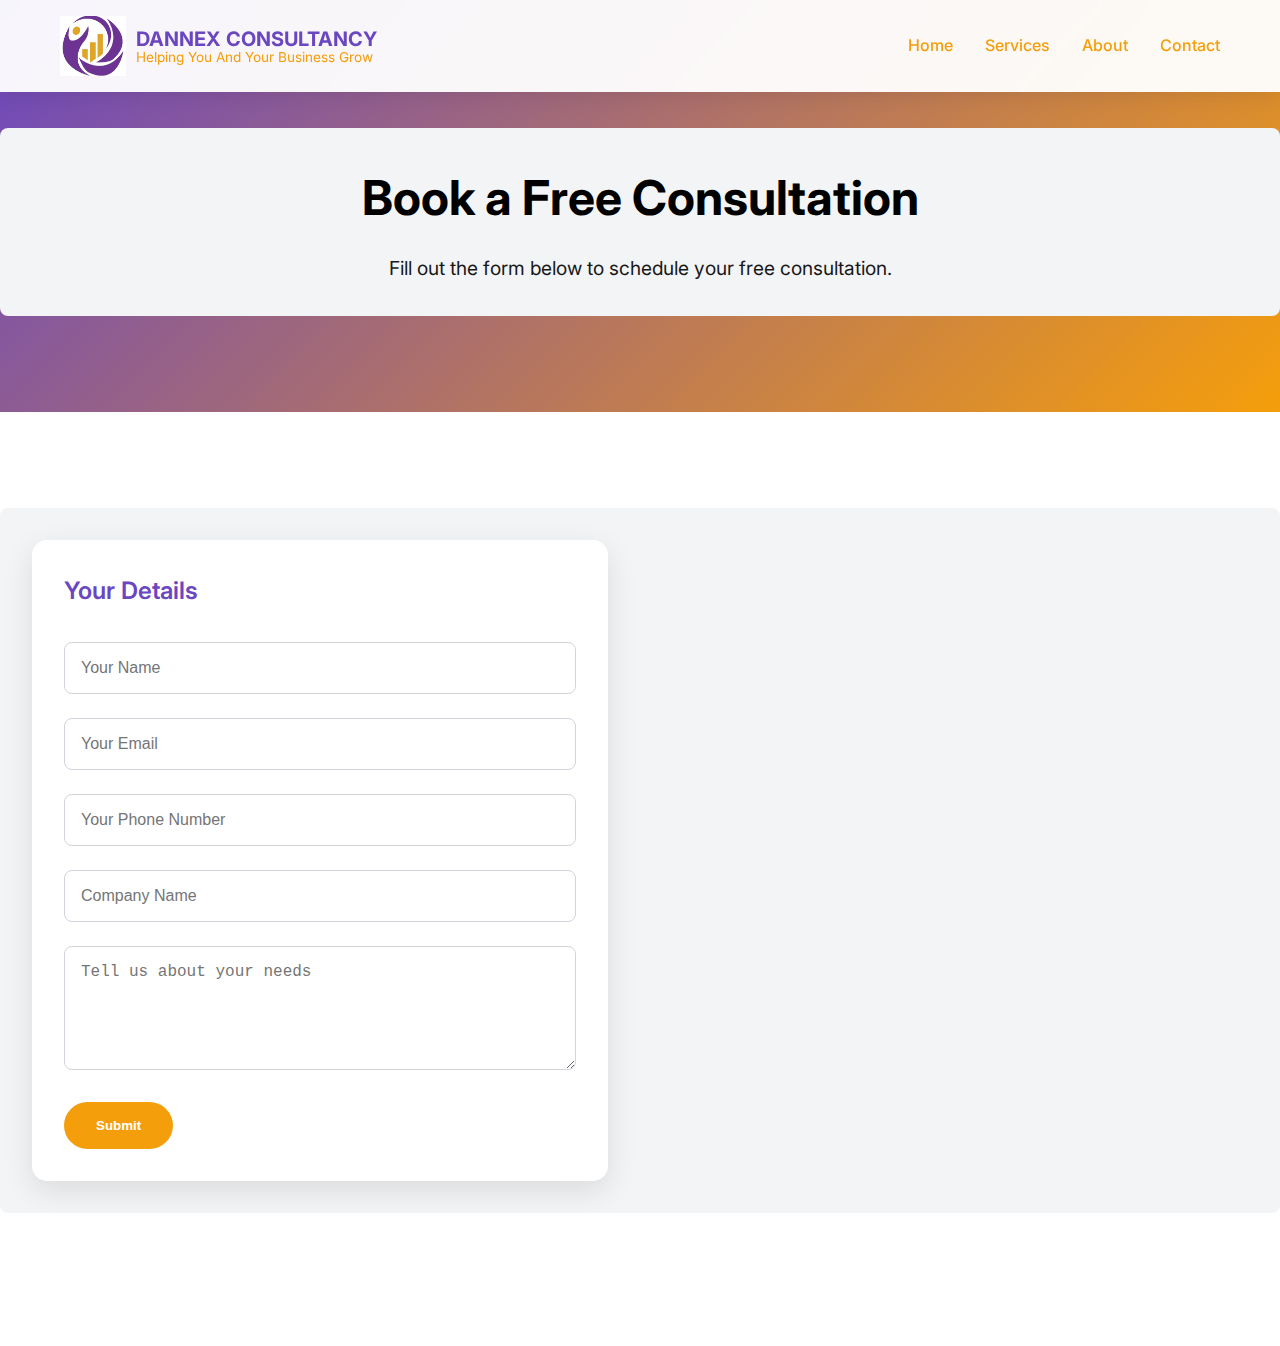
<file: consultation.html>
<!DOCTYPE html>
<html lang="en">
<head>
    <meta charset="UTF-8">
    <meta name="viewport" content="width=device-width, initial-scale=1.0">
    <title>Book a Consultation - DANNEX CONSULTANCY</title>
    <link rel="stylesheet" href="styles.css">
    <link href="https://fonts.googleapis.com/css2?family=Inter:wght@300;400;500;600;700;800&display=swap" rel="stylesheet">
    <link rel="stylesheet" href="https://cdnjs.cloudflare.com/ajax/libs/font-awesome/6.0.0/css/all.min.css">
</head>
<body>
    <nav class="navbar">
        <div class="nav-container">
            <div class="logo">
                <img src="Screenshot 2025-07-19 075804.png" class="logo-icon">
                <div class="logo-text-container">
                    <span class="dannex-consultancy-text">DANNEX CONSULTANCY</span>
                    <span class="logo-tagline-gold">Helping You And Your Business Grow</span>
                </div>
            </div>
            <ul class="nav-menu">
                <li><a href="index.html" class="nav-link">Home</a></li>
                <li><a href="services.html" class="nav-link">Services</a></li>
                <li><a href="index.html#who-we-are" class="nav-link">About</a></li>
                <li><a href="index.html#contact" class="nav-link">Contact</a></li>
            </ul>
            <div class="hamburger">
                <span></span>
                <span></span>
                <span></span>
            </div>
        </div>
    </nav>

    <section class="page-header">
        <div class="container">
            <h1>Book a Free Consultation</h1>
            <p>Fill out the form below to schedule your free consultation.</p>
        </div>
    </section>

    <section class="contact">
        <div class="container">
            <div class="contact-content">
                <div class="contact-form">
                    <h3>Your Details</h3>
                    <form id="consultationForm">
                        <div class="form-group">
                            <input type="text" id="name" name="name" placeholder="Your Name" required>
                        </div>
                        <div class="form-group">
                            <input type="email" id="email" name="email" placeholder="Your Email" required>
                        </div>
                        <div class="form-group">
                            <input type="tel" id="phone" name="phone" placeholder="Your Phone Number">
                        </div>
                        <div class="form-group">
                            <input type="text" id="company" name="company" placeholder="Company Name">
                        </div>
                        <div class="form-group">
                            <textarea id="message" name="message" placeholder="Tell us about your needs" rows="5" required></textarea>
                        </div>
                        <button type="submit" class="btn-primary">Submit</button>
                    </form>
                </div>
            </div>
        </div>
    </section>

    <script src="script.js"></script>
</body>
</html>
</file>
<file: styles.css>
* {
  margin: 0;
  padding: 0;
  box-sizing: border-box;
}

:root {
  --primary-purple: #6B46C1;
  --secondary-purple: #8B5CF6;
  --light-purple: rgba(139, 92, 246, 0.1);
  --primary-gold: #F59E0B;
  --secondary-gold: #FBBF24;
  --light-gold: rgba(245, 158, 11, 0.1);
  --white: #FFFFFF;
  --black: #000000;
  --gray-100: #F3F4F6;
  --gray-200: #E5E7EB;
  --gray-300: #D1D5DB;
  --gray-600: #4B5563;
  --gray-800: #1F2937;
  --royal-blue: rgba(65, 105, 225, 0.1); 
}

body {
  font-family: 'Inter', sans-serif;
  line-height: 1.6;
  color: var(--gray-800);
  overflow-x: hidden;
  background-color: var(--white) !important;
}

.container {
  padding: 2rem;
  border-radius: 8px;
  margin-bottom: 2rem;
  background-color: var(--gray-100) !important; /* Corrected: changed --grey to --gray-100 */
}

/* Navigation */
.navbar {
  position: fixed;
  top: 0;
  width: 100%;
  background: rgba(255, 255, 255, 0.95);
  backdrop-filter: blur(10px);
  z-index: 1000;
  padding: 1rem 0;
  box-shadow: 0 2px 20px rgba(0, 0, 0, 0.1);
}

.nav-container {
  max-width: 1200px;
  margin: 0 auto;
  padding: 0 20px;
  display: flex;
  justify-content: space-between;
  align-items: center;
}

/* Updated logo styling */
.logo {
  display: flex;
  align-items: center;
  gap: 10px; /* Space between the icon and the text container */
}

.logo-icon {
    height: 60px; /* Adjust size of the icon */
    width: auto;
    /* No alt text as requested. */
}

.logo-text-container {
    display: flex;
    flex-direction: column;
    line-height: 1.1; /* Tightly packed lines */
}

.dannex-consultancy-text {
    font-size: 1.25rem; /* Adjust font size as needed */
    font-weight: 700; /* Bold for main name */
    color: var(--primary-purple); /* Royal purple */
    white-space: nowrap; /* Keep on one line */
}

.logo-tagline-gold {
    font-size: 0.85rem; /* Adjust font size as needed */
    color: var(--primary-gold); /* Gold color */
    white-space: nowrap; /* Keep on one line */
}

/* Hide previous text-based logo elements if they exist */
.logo h1, .logo-tagline {
  display: none;
}


.nav-menu {
  display: flex;
  list-style: none;
  gap: 2rem;
}

.nav-link {
  text-decoration: none;
  color: var(--primary-gold);
  font-weight: 500;
  transition: all 0.3s ease;
  position: relative;
}

.nav-link:hover {
  color: var(--secondary-gold);
  transform: translateY(-2px);
}

.nav-link::after {
  content: '';
  position: absolute;
  bottom: -5px;
  left: 0;
  width: 0;
  height: 2px;
  background: var(--primary-gold);
  transition: width 0.3s ease;
}

.nav-link:hover::after {
  width: 100%;
}

.hamburger {
  display: none;
  flex-direction: column;
  cursor: pointer;
}

.hamburger span {
  width: 25px;
  height: 3px;
  background: var(--primary-gold);
  margin: 3px 0;
  transition: 0.3s;
}

/* Diagonal Shape */
.diagonal-shape {
  position: absolute;
  top: 0;
  right: 0;
  width: 60%;
  height: 100vh;
  background: linear-gradient(135deg, var(--primary-purple) 0%, var(--primary-gold) 100%);
  clip-path: polygon(30% 0%, 100% 0%, 100% 100%, 0% 100%);
  z-index: -1;
  opacity: 0.1;
}

/* Hero Section */
.hero {
  min-height: 100vh;
  background: linear-gradient(rgba(107, 70, 193, 0.7), rgba(107, 70, 193, 0.7)), 
              url('https://th.bing.com/th/id/OIP.GJowdNmXuoO_Ojka0sSlUQAAAA?rs=1&pid=ImgDetMain') center/cover;
  display: flex;
  align-items: center;
  position: relative;
  padding-top: 80px;
}

.hero-content {
  max-width: 1200px;
  margin: 0 auto;
  padding: 0 20px;
  width: 100%;
}

.hero-text {
  max-width: 600px;
  color: var(--white);
}

.hero-text h1 {
  font-size: 3.5rem;
  font-weight: 800;
  margin-bottom: 1.5rem;
  line-height: 1.2;
}

.hero-text p {
  font-size: 1.2rem;
  margin-bottom: 2rem;
  opacity: 0.9;
}

.hero-buttons {
  display: flex;
  gap: 1rem;
  flex-wrap: wrap;
}

.btn-primary, .btn-secondary {
  padding: 1rem 2rem;
  border: none;
  border-radius: 50px;
  font-weight: 600;
  cursor: pointer;
  transition: all 0.3s ease;
  text-decoration: none;
  display: inline-block;
  text-align: center;
}

.btn-primary {
  background: var(--primary-gold);
  color: var(--white);
}

.btn-primary:hover {
  background: var(--secondary-gold);
  transform: translateY(-3px);
  box-shadow: 0 10px 30px rgba(245, 158, 11, 0.3);
}

.btn-secondary {
  background: transparent;
  color: var(--white);
  border: 2px solid var(--white);
}

.btn-secondary:hover {
  background: var(--primary-gold);
  border-color: var(--primary-gold);
  transform: translateY(-3px);
  box-shadow: 0 10px 30px rgba(245, 158, 11, 0.3);
}

/* Why Choose Us Section */
.why-choose {
  padding: 0;
  background: var(--white) !important;
  position: relative;
  margin-top: -1px;
}

.why-choose-header {
  text-align: center;
  padding: 4rem 0 2rem;
}

.why-choose-header h2 {
  font-size: 2.5rem;
  font-weight: 700;
  color: var(--black);
}

.why-choose-cards {
  display: grid;
  grid-template-columns: repeat(auto-fit, minmax(300px, 1fr));
  gap: 2rem;
  padding: 2rem 0 4rem;
  position: relative;
  z-index: 2;
}

.card {
  background: var(--white);
  padding: 2rem;
  border-radius: 15px;
  text-align: center;
  box-shadow: 0 10px 30px rgba(0, 0, 0, 0.1);
  transition: transform 0.3s ease;
  position: relative;
  top: 50px;
}

.card:hover {
  transform: translateY(-10px);
}

.card-icon {
  width: 80px;
  height: 80px;
  background: linear-gradient(135deg, var(--primary-purple), var(--primary-gold));
  border-radius: 50%;
  display: flex;
  align-items: center;
  justify-content: center;
  margin: 0 auto 1.5rem;
}

.card-icon i {
  font-size: 2rem;
  color: var(--white);
}

.card h3 {
  font-size: 1.5rem;
  font-weight: 600;
  margin-bottom: 1rem;
  color: var(--primary-purple);
}

.card p {
  color: var(--gray-600);
  line-height: 1.6;
}

/* Our Expertise Section */
.expertise {
  padding: 6rem 0;
  background: var(--white) !important;
}

.expertise h2 {
  text-align: center;
  font-size: 2.5rem;
  font-weight: 700;
  margin-bottom: 3rem;
  color: var(--primary-purple);
}

.expertise-grid {
  display: grid;
  grid-template-columns: repeat(auto-fit, minmax(250px, 1fr));
  gap: 2rem;
}

.expertise-item {
  background: var(--white);
  padding: 2rem;
  border-radius: 15px;
  text-align: center;
  box-shadow: 0 5px 20px rgba(0, 0, 0, 0.1);
  transition: all 0.3s ease;
}

.expertise-item:hover {
  transform: translateY(-5px);
  box-shadow: 0 15px 40px rgba(0, 0, 0, 0.15);
}

.expertise-item i {
  font-size: 3rem;
  color: var(--primary-gold);
  margin-bottom: 1rem;
}

.expertise-item h3 {
  font-size: 1.3rem;
  font-weight: 600;
  margin-bottom: 1rem;
  color: var(--primary-purple);
}

.expertise-item p {
  color: var(--gray-600);
}

/* Who We Are Section */
.who-we-are {
  padding: 6rem 0;
  background: var(--white) !important;
}

.who-we-are-content {
  display: grid;
  grid-template-columns: 1fr 1fr;
  gap: 4rem;
  align-items: center;
}

.slideshow-container {
  position: relative;
  height: 400px;
  border-radius: 15px;
  overflow: hidden;
  box-shadow: 0 15px 40px rgba(0, 0, 0, 0.1);
}

.slide {
  position: absolute;
  top: 0;
  left: 0;
  width: 100%;
  height: 100%;
  opacity: 0;
  transition: opacity 1s ease-in-out;
}

.slide.active {
  opacity: 1;
}

.slide img {
  width: 100%;
  height: 100%;
  object-fit: cover;
}

.who-we-are-text h2 {
  font-size: 2.5rem;
  font-weight: 700;
  font-style: italic;
  color: var(--primary-gold);
  margin-bottom: 2rem;
}

.who-we-are-text p {
  font-size: 1.1rem;
  line-height: 1.8;
  margin-bottom: 1.5rem;
  color: var(--gray-600);
}

/* Services Section (general, for index.html) */
.services {
  padding: 6rem 0;
  background: var(--gray-100) !important; /* Corrected: changed --grey to --gray-100 */
}

.services h2 {
  text-align: center;
  font-size: 2.5rem;
  font-weight: 700;
  margin-bottom: 3rem;
  color: var(--primary-purple);
}

.services-grid {
  display: grid;
  grid-template-columns: repeat(auto-fit, minmax(300px, 1fr));
  gap: 2rem;
}

.service-item {
  background: var(--white);
  padding: 2rem;
  border-radius: 15px;
  text-align: center;
  box-shadow: 0 5px 20px rgba(0, 0, 0, 0.1);
  transition: all 0.3s ease;
}

.service-item:hover {
  transform: translateY(-5px);
  box-shadow: 0 15px 40px rgba(0, 0, 0, 0.15);
}

.service-item i {
  font-size: 3rem;
  color: var(--primary-gold);
  margin-bottom: 1rem;
}

.service-item h3 {
  font-size: 1.3rem;
  font-weight: 600;
  margin-bottom: 1rem;
  color: var(--primary-purple);
}

.service-item p {
  color: var(--gray-600);
  line-height: 1.6;
}

/* Our Goals Section */
.our-goals {
  padding: 6rem 0;
  background: var(--white) !important;
}

.goals-container {
  background: var(--royal-blue);
  padding: 4rem;
  border-radius: 20px;
  box-shadow: 0 20px 60px rgba(0, 0, 0, 0.1);
  transform: translateY(-20px);
}

.goals-container h2 {
  text-align: center;
  font-size: 2.5rem;
  font-weight: 700;
  margin-bottom: 3rem;
  color: var(--primary-purple);
}

.goals-grid {
  display: grid;
  grid-template-columns: repeat(auto-fit, minmax(300px, 1fr));
  gap: 2rem;
}

.goal-item {
  background: var(--white);
  padding: 2rem;
  border-radius: 15px;
  position: relative;
  box-shadow: 0 5px 20px rgba(0, 0, 0, 0.1);
  transition: transform 0.3s ease;
}

.goal-item:hover {
  transform: translateY(-5px);
}

.goal-number {
  position: absolute;
  top: -15px;
  left: 2rem;
  background: linear-gradient(135deg, var(--primary-purple), var(--primary-gold));
  color: var(--white);
  width: 40px;
  height: 40px;
  border-radius: 50%;
  display: flex;
  align-items: center;
  justify-content: center;
  font-weight: 700;
  font-size: 1.2rem;
}

.goal-item h3 {
  font-size: 1.3rem;
  font-weight: 600;
  margin: 1rem 0;
  color: var(--primary-purple);
}

.goal-item p {
  color: var(--gray-600);
  line-height: 1.6;
}

/* Industry Focus Section */
.industry-focus {
  padding: 6rem 0;
  background: var(--white) !important;
}

.industry-focus h2 {
  text-align: center;
  font-size: 2.5rem;
  font-weight: 700;
  margin-bottom: 1rem;
  color: var(--primary-purple);
}

.section-subtitle {
  text-align: center;
  font-size: 1.2rem;
  color: var(--gray-600);
  margin-bottom: 3rem;
}

.industry-grid {
  display: grid;
  grid-template-columns: repeat(auto-fit, minmax(250px, 1fr));
  gap: 2rem;
}

.industry-item {
  background: var(--white);
  padding: 2rem;
  border-radius: 15px;
  text-align: center;
  box-shadow: 0 5px 20px rgba(0, 0, 0, 0.1);
  transition: all 0.3s ease;
}

.industry-item:hover {
  transform: translateY(-5px);
  box-shadow: 0 15px 40px rgba(0, 0, 0, 0.15);
}

.industry-item i {
  font-size: 3rem;
  color: var(--primary-gold);
  margin-bottom: 1rem;
}

.industry-item h3 {
  font-size: 1.3rem;
  font-weight: 600;
  margin-bottom: 1rem;
  color: var(--primary-purple);
}

.industry-item p {
  color: var(--gray-600);
}

/* FAQ Section */
.faq {
  padding: 6rem 0;
  background: var(--white) !important;
}

.faq-header {
  text-align: center;
  margin-bottom: 3rem;
}

.faq-header h2 {
  font-size: 2.5rem;
  font-weight: 700;
  margin-bottom: 1rem;
  color: var(--primary-purple);
}

.faq-subtitle {
  font-size: 1.5rem;
  margin-bottom: 1rem;
}

.highlight {
  color: var(--primary-gold);
  font-weight: 700;
}

.faq-description {
  color: var(--gray-600);
  font-size: 1.1rem;
}

.faq-content {
  max-width: 800px;
  margin: 0 auto;
}

.faq-item {
  margin-bottom: 1rem;
  border: 1px solid var(--gray-200);
  border-radius: 10px;
  overflow: hidden;
}

.faq-question {
  width: 100%;
  padding: 1.5rem;
  background: var(--white);
  border: none;
  text-align: left;
  cursor: pointer;
  display: flex;
  justify-content: space-between;
  align-items: center;
  font-size: 1.1rem;
  font-weight: 600;
  color: var(--primary-purple);
  transition: all 0.3s ease;
}

.faq-question:hover {
  background: var(--light-purple);
}

.faq-question i {
  transition: transform 0.3s ease;
  color: var(--primary-gold);
}

.faq-question.active i {
  transform: rotate(180deg);
}

.faq-answer {
  max-height: 0;
  overflow: hidden;
  transition: max-height 0.3s ease;
  background: var(--gray-100);
}

.faq-answer.active {
  max-height: 200px;
}

.faq-answer p {
  padding: 1.5rem;
  color: var(--gray-600);
  line-height: 1.6;
}

/* Contact Section */
.contact {
  padding: 6rem 0;
  background: var(--white) !important;
}

.contact h2 {
  text-align: center;
  font-size: 2.5rem;
  font-weight: 700;
  margin-bottom: 3rem;
  color: var(--primary-purple);
}

.contact-content {
  display: grid;
  grid-template-columns: 1fr 1fr;
  gap: 4rem;
}

.contact-image-section {
  position: relative;
}

.contact-image {
  border-radius: 15px;
  overflow: hidden;
  box-shadow: 0 10px 30px rgba(0, 0, 0, 0.1);
  height: 400px;
}

.contact-image img {
  width: 100%;
  height: 100%;
  object-fit: cover;
}

.contact-info {
  position: absolute;
  bottom: 20px;
  left: 20px;
  background: var(--white);
  padding: 1.5rem;
  border-radius: 10px;
  box-shadow: 0 5px 20px rgba(0, 0, 0, 0.1);
}

.contact-item {
  display: flex;
  align-items: center;
  gap: 0.5rem;
  margin-bottom: 0.5rem;
}

.contact-item i {
  color: var(--primary-gold);
  width: 20px;
}

.contact-form {
  background: var(--white);
  padding: 2rem;
  border-radius: 15px;
  box-shadow: 0 10px 30px rgba(0, 0, 0, 0.1);
}

.contact-form h3 {
  font-size: 1.5rem;
  font-weight: 600;
  margin-bottom: 2rem;
  color: var(--primary-purple);
}

.form-group {
  margin-bottom: 1.5rem;
}

.form-group input,
.form-group select,
.form-group textarea {
  width: 100%;
  padding: 1rem;
  border: 1px solid var(--gray-300);
  border-radius: 8px;
  font-size: 1rem;
  transition: border-color 0.3s ease;
}

.form-group input:focus,
.form-group select:focus,
.form-group textarea:focus {
  outline: none;
  border-color: var(--primary-purple);
}

.form-group textarea {
  resize: vertical;
  min-height: 120px;
}

/* CTA Section */
.cta {
  padding: 6rem 0;
  background: var(--white); /* This should now contrast with the text */
  color: var(--primary-purple); /* Changed text color to loyal purple */
  text-align: center;
}

.cta-content h2 {
  font-size: 2.5rem;
  font-weight: 700;
  margin-bottom: 1rem;
  color: var(--primary-purple); /* Ensure heading is purple */
}

.cta-content p {
  font-size: 1.2rem;
  margin-bottom: 2rem;
  opacity: 0.9;
  color: var(--primary-purple); /* Ensure paragraph is purple */
}

.cta .btn-primary {
  background: var(--primary-gold); 
  color: var(--white);
}

.cta .btn-primary:hover {
  background: var(--secondary-gold);
  transform: translateY(-3px);
  box-shadow: 0 10px 30px rgba(245, 158, 11, 0.3);
}

/* Footer */
.footer {
  background: var(--gray-800);
  color: var(--black);
  padding: 4rem 0 2rem;
}

.footer-content {
  display: grid;
  grid-template-columns: repeat(auto-fit, minmax(250px, 1fr));
  gap: 2rem;
  margin-bottom: 2rem;
}

.footer-logo h3 {
  font-size: 1.5rem;
  font-weight: 800;
  color: var(--primary-gold);
  margin-bottom: 1rem;
  line-height: 1.2;
}

.footer-section p {
  margin-bottom: 1.5rem;
  opacity: 0.8;
}

.footer-section h4 {
  font-size: 1.2rem;
  font-weight: 600;
  margin-bottom: 1rem;
  color: var(--primary-gold);
}

.footer-section ul {
  list-style: none;
}

.footer-section ul li {
  margin-bottom: 0.5rem;
}

.footer-section ul li a {
  color: var(--black);
  text-decoration: none;
  opacity: 0.8;
  transition: opacity 0.3s ease;
}

.footer-section ul li a:hover {
  opacity: 1;
  color: var(--primary-gold);
}

.social-links {
  display: flex;
  gap: 1rem;
}

.social-links a {
  width: 40px;
  height: 40px;
  background: var(--primary-purple);
  border-radius: 50%;
  display: flex;
  align-items: center;
  justify-content: center;
  color: var(--black);
  text-decoration: none;
  transition: all 0.3s ease;
}

.social-links a:hover {
  background: var(--primary-gold);
  transform: translateY(-3px);
}

.footer-bottom {
  text-align: center;
  padding-top: 2rem;
  border-top: 1px solid var(--gray-600);
  opacity: 0.8;
}

/* Responsive Design */
@media (max-width: 768px) {
  .hamburger {
    display: flex;
  }

  .nav-menu {
    position: fixed;
    left: -100%;
    top: 70px;
    flex-direction: column;
    background-color: var(--white);
    width: 100%;
    text-align: center;
    transition: 0.3s;
    box-shadow: 0 10px 27px rgba(0, 0, 0, 0.05);
    padding: 2rem 0;
  }

  .nav-menu.active {
    left: 0;
  }

  .hero-text h1 {
    font-size: 2.5rem;
  }

  .hero-buttons {
    flex-direction: column;
  }

  .why-choose-cards {
    grid-template-columns: 1fr;
  }

  .who-we-are-content {
    grid-template-columns: 1fr;
    gap: 2rem;
  }

  .contact-content {
    grid-template-columns: 1fr;
    gap: 2rem;
  }

  .goals-container {
    padding: 2rem;
  }

  .goals-grid {
    grid-template-columns: 1fr;
  }

  .diagonal-shape {
    display: none;
  }
}

@media (max-width: 480px) {
  .hero-text h1 {
    font-size: 2rem;
  }

  .hero-text p {
    font-size: 1rem;
  }

  .card {
    top: 20px;
  }

  .goals-container {
    padding: 1.5rem;
  }
}

/* Services Page Specific Styles */
.page-header {
    padding: 8rem 0 4rem;
    background: linear-gradient(135deg, var(--primary-purple), var(--primary-gold));
    color: var(--black);
    text-align: center;
}

.page-header h1 {
    font-size: 3rem;
    font-weight: 700;
    margin-bottom: 1rem;
}

.page-header p {
    font-size: 1.2rem;
    opacity: 0.9;
}

.services-detail {
    padding: 6rem 0;
}

.service-detail-item {
    margin-bottom: 6rem;
}

.service-detail-content {
    display: grid;
    grid-template-columns: 1fr 1fr;
    gap: 4rem;
    align-items: center;
}

.service-detail-item.reverse .service-detail-content {
    direction: rtl;
}

.service-detail-item.reverse .service-detail-text {
    direction: ltr;
}

.service-detail-text h2 {
    font-size: 2rem;
    font-weight: 700;
    color: var(--primary-purple);
    margin-bottom: 1.5rem;
}

.service-detail-text p {
    font-size: 1.1rem;
    line-height: 1.8;
    color: var(--gray-600);
    margin-bottom: 2rem;
}

.service-detail-text ul {
    list-style: none;
    margin-bottom: 2rem;
}

.service-detail-text ul li {
    padding: 0.5rem 0;
    position: relative;
    padding-left: 2rem;
    color: var(--gray-600);
}

.service-detail-text ul li::before {
    content: '✓';
    position: absolute;
    left: 0;
    color: var(--primary-gold);
    font-weight: bold;
}

.service-detail-image {
    border-radius: 15px;
    overflow: hidden;
    box-shadow: 0 15px 40px rgba(0, 0, 0, 0.1);
}

.service-detail-image img {
    width: 100%;
    height: 300px;
    object-fit: cover;
}

.nav-link.active {
    color: var(--secondary-gold);
}
/* Responsive design for logo and text */
@media (max-width: 768px) {
    .service-detail-content {
        grid-template-columns: 1fr;
        gap: 2rem;
    }

    .service-detail-item.reverse .service-detail-content {
        direction: ltr;
    }

    .page-header h1 {
        font-size: 2rem;
    }

    .logo-text {
        align-items: center; /* Center align text for smaller screens if needed */
    }

    .dannex-consultancy-text {
        font-size: 1.3rem; /* Adjust font size for smaller screens */
    }

    .logo-tagline-gold {
        font-size: 0.8rem; /* Adjust font size for smaller screens */
    }
}
@media (max-width: 480px) {
    .logo-img {
        height: 50px; /* Smaller logo on very small screens */
    }
    .dannex-consultancy-text {
        font-size: 1.1rem;
    }
    .logo-tagline-gold {
        font-size: 0.7rem;
    }
}
</file>
